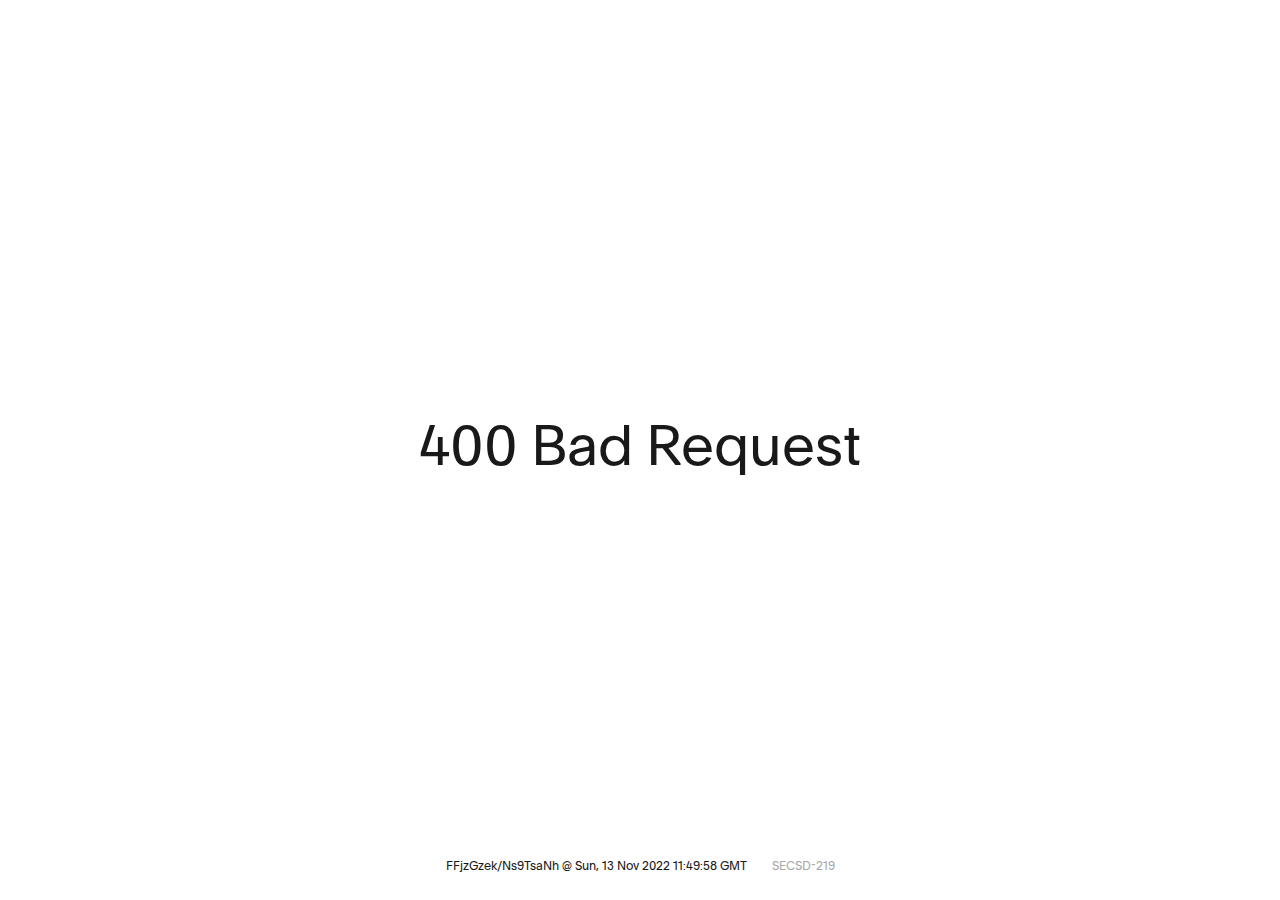
<file: www.pavitraorganicdayspa.com/_/www.youtube.com/embed/9upVg4MFla49ae1.html>
<!DOCTYPE html>
<head>
  <title>400 Bad Request</title>
  <meta name="viewport" content="width=device-width, initial-scale=1">
  <style type="text/css">
  body {
    background: white;
  }

  main {
    position: absolute;
    top: 50%;
    left: 50%;
    transform: translate(-50%, -50%);
    text-align: center;
    min-width: 95vw;
  }

  main h1 {
    font-weight: 300;
    font-size: 4.6em;
    color: #191919;
    margin: 0 0 11px 0;
  }

  main p {
    font-size: 1.4em;
    color: #3a3a3a;
    font-weight: 300;
    line-height: 2em;
    margin: 0;
  }

  main p a {
    color: #3a3a3a;
    text-decoration: none;
    border-bottom: solid 1px #3a3a3a;
  }

  body {
    font-family: "Clarkson", sans-serif;
    font-size: 12px;
  }

  #status-page {
    display: none;
  }

  footer {
    position: absolute;
    bottom: 22px;
    left: 0;
    width: 100%;
    text-align: center;
    line-height: 2em;
  }

  footer span {
    margin: 0 11px;
    font-size: 1em;
    font-weight: 300;
    color: #a9a9a9;
    white-space: nowrap;
  }

  footer span strong {
    font-weight: 300;
    color: #191919;
  }

  @media (max-width: 600px) {
    body {
      font-size: 10px;
    }
  }

  @font-face {
    font-family: 'Clarkson';
    font-weight: 400;
    src: local('?'), url('[data-uri]');
  }
  </style>
</head>
<body>

  <main>
    <h1>400 Bad Request</h1>
    <p id="status-page">Please visit <a href="https://status.squarespace.com">status.squarespace.com</a> for updates</p>
  </main>

  <footer>
    <span><strong>FFjzGzek/Ns9TsaNh @ Sun, 13 Nov 2022 11:49:58 GMT</strong></span>
    <span>SECSD-219</span>
  </footer>

  <script>
    function showStatusPage(){
      var statusCode = 400;
      var statusPageEl = document.getElementById('status-page');

      if(!statusPageEl) { return; }

      if (statusCode && statusCode >= 500 && statusCode <= 599) {
        statusPageEl.style.display = 'block';
      } else {
        statusPageEl.style.display = 'none';
      }
    };
    try {
      showStatusPage();
    } catch (error) {
      console.log(error)
    }
  </script>
</body>
</html>
</file>
